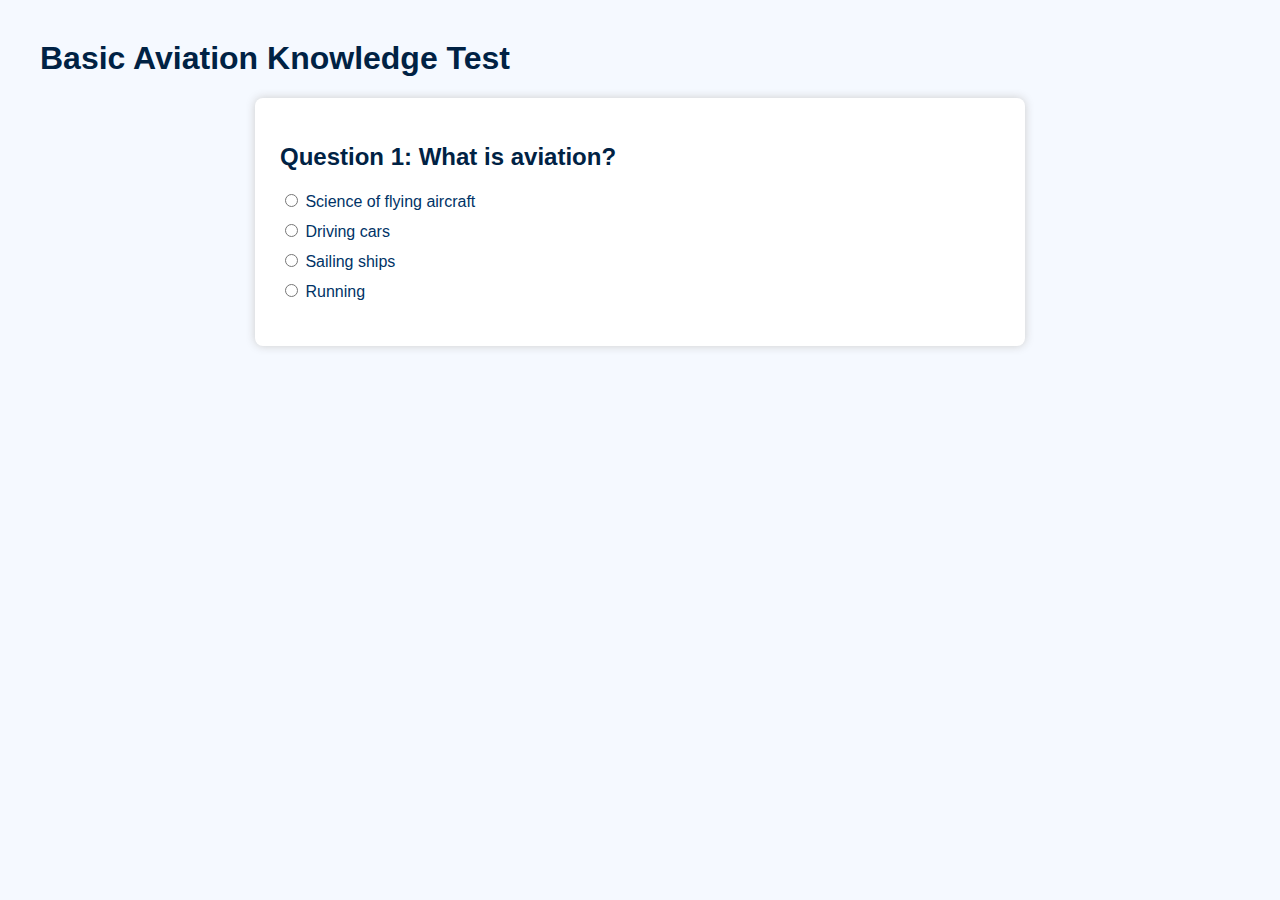
<file: quiz.html>
<!DOCTYPE html>
<html lang="en">
<head>
    <meta charset="UTF-8">
    <title>Basic Aviation Knowledge Test</title>
    <link rel="stylesheet" href="styles.css">
</head>
<body>

<h1>Basic Aviation Knowledge Test</h1>

<div class="quiz-box">
    <h2 id="questionText"></h2>
    <div id="options"></div>

    <button id="resultBtn" onclick="showResult()" style="display:none;">Show Result</button>
    <div id="resultBox"></div>
</div>

<script src="quiz.js"></script>

</body>
</html>
</file>
<file: styles.css>
body {
    font-family: Arial, sans-serif;
    margin: 40px;
    background: #f5f9ff;
    color: #003366;
}

h1, h2 {
    color: #002244;
}

.button {
    display: inline-block;
    padding: 12px 20px;
    background: #003366;
    color: white;
    text-decoration: none;
    border-radius: 6px;
    font-size: 18px;
}

.button:hover {
    background: #0055aa;
}

.quiz-box {
    background: white;
    padding: 25px;
    border-radius: 8px;
    width: 60%;
    margin: auto;
    box-shadow: 0 0 10px #cccccc;
}

.option {
    margin: 10px 0;
    cursor: pointer;
}

#resultBox {
    margin-top: 20px;
    font-size: 22px;
    font-weight: bold;
}
</file>
